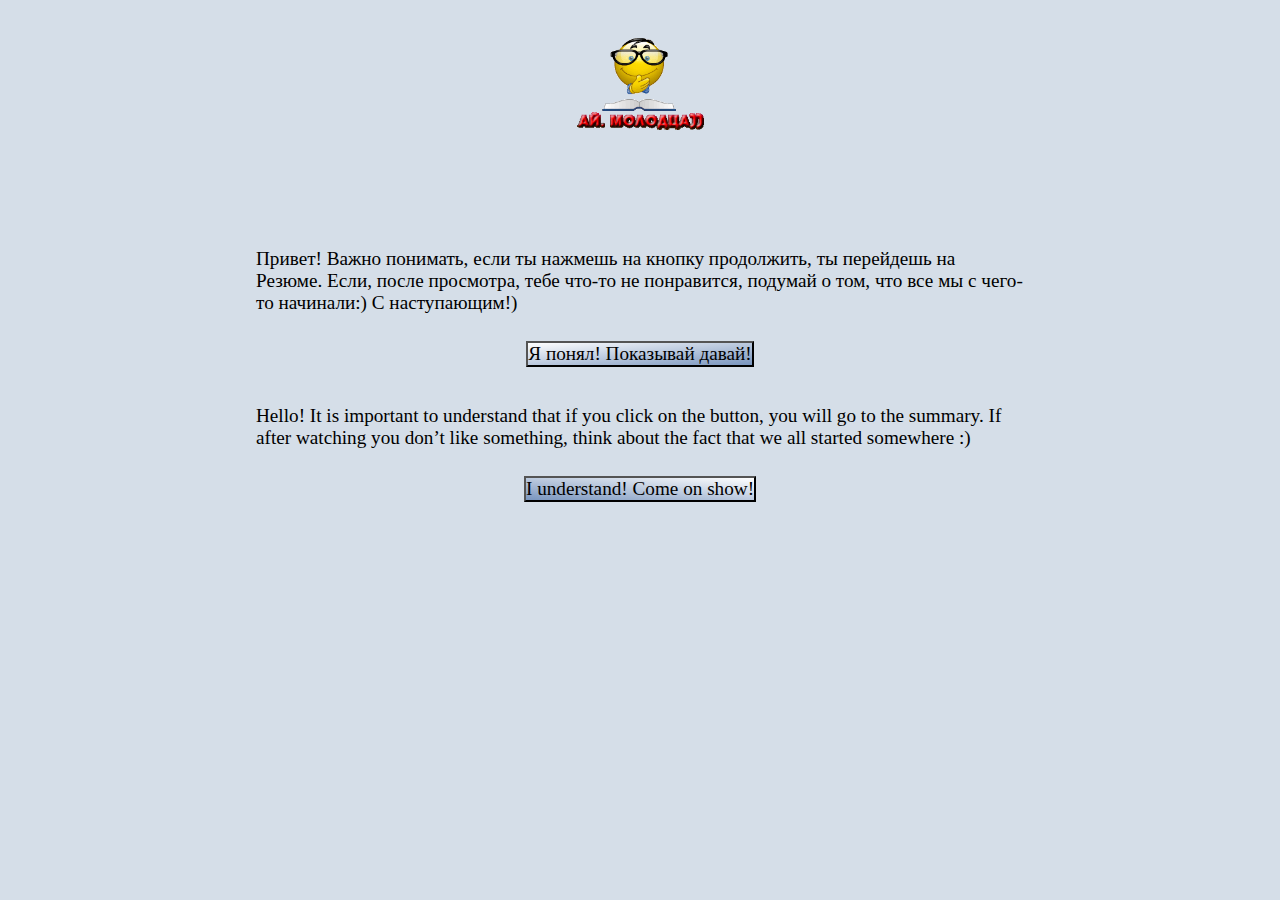
<file: index.html>
<!DOCTYPE html>
<html lang="en">
<head>
    <meta charset="UTF-8">
    <meta http-equiv="X-UA-Compatible" content="IE=edge">
    <meta name="viewport" content="width=device-width, initial-scale=1.0">
    <title>ValentinK</title>
    <link rel="stylesheet" href="./style/style.css">
</head>
<body>
    <div class="container-smile">
        <img  class="smile" src="./image/great-job.gif" alt="">
        <div class="ru-ru">
            <p>Привет! Важно понимать, если ты нажмешь на кнопку продолжить, ты перейдешь на Резюме. Если, после  просмотра, тебе что-то не понравится, подумай о том, что все мы с чего-то начинали:) С наступающим!)</з>
            <form action="./ru/index2.html">
                <button class="botton-ru">Я понял! Показывай давай!</button>
            </form>
        </div>
        <div class="eng-emg">
            <p>Hello! It is important to understand that if you click on the button, you will go to the summary. If after watching you don’t like something, think about the fact that we all started somewhere :)</p>
            <form action="./eng/index.html">
                <button class="botton-eng">I understand! Come on show!</button>
            </form>
        </div>
    </div>
</body>
</html>
</file>
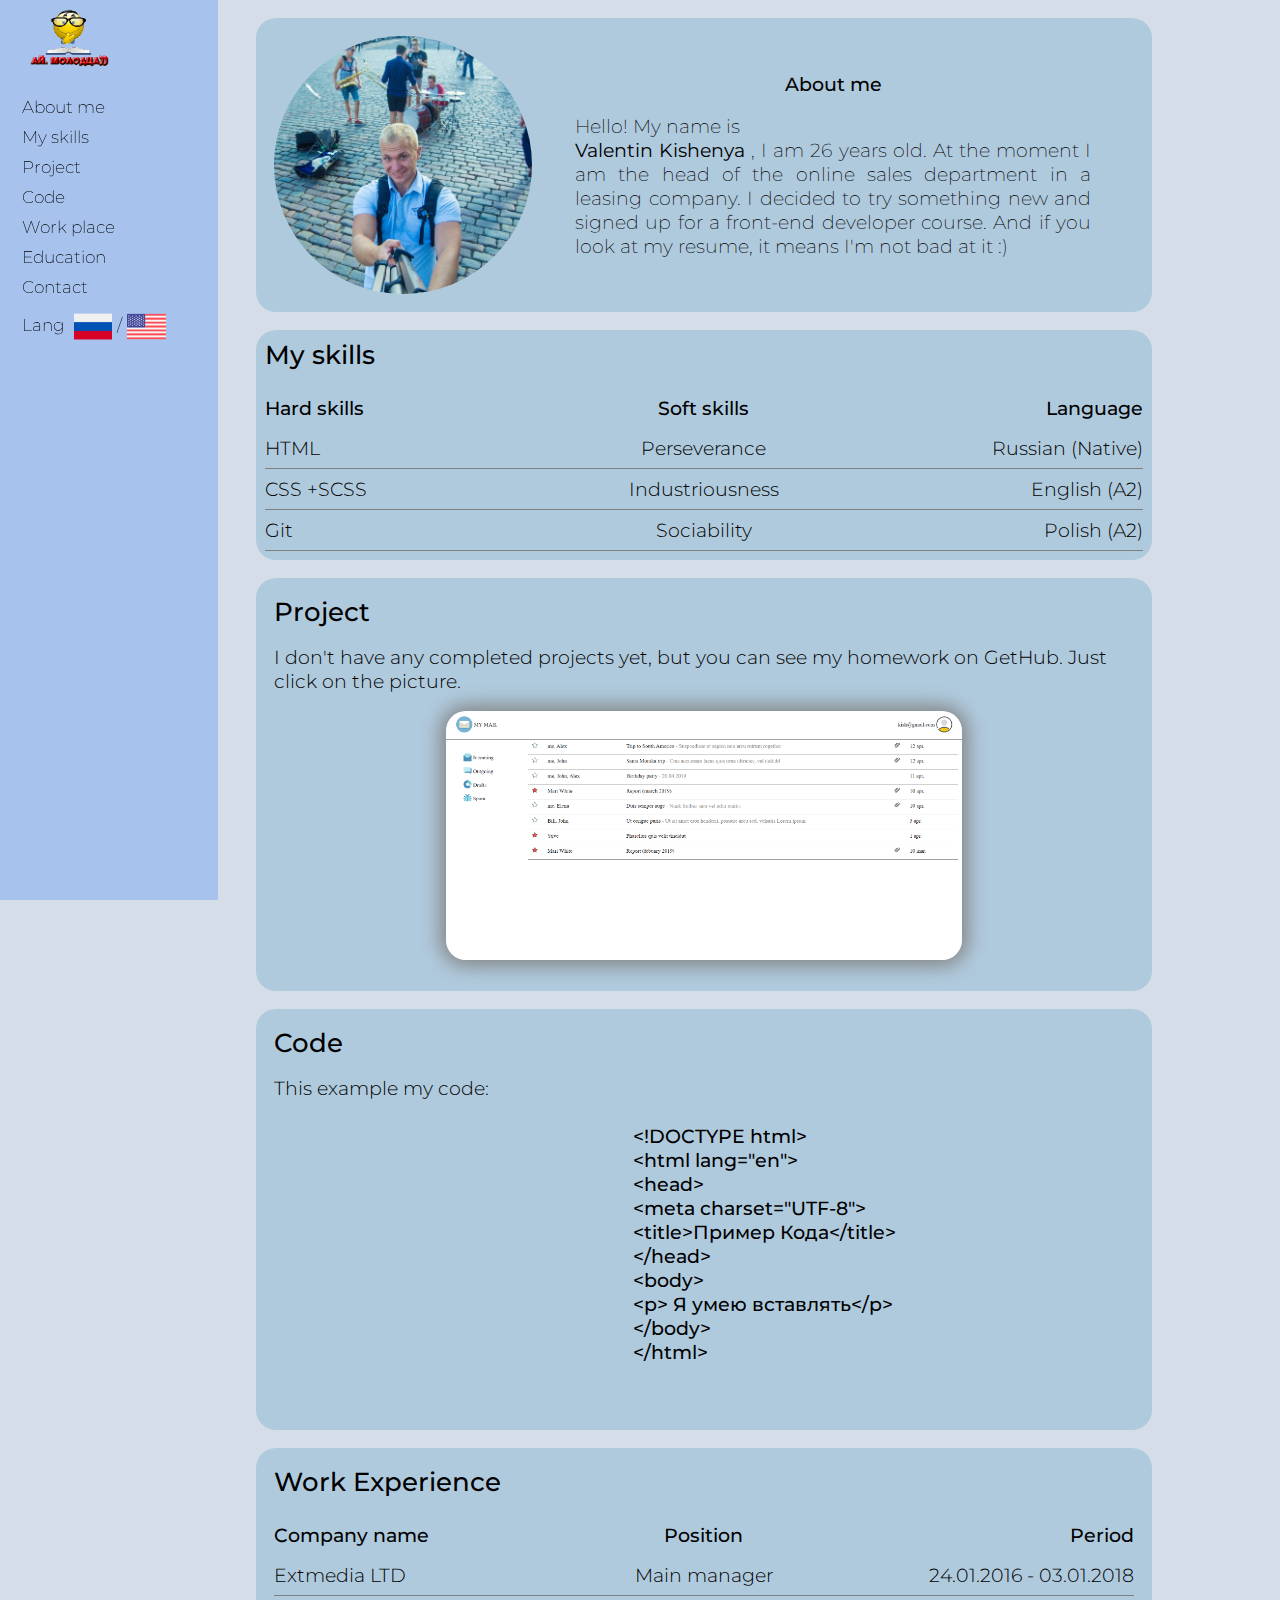
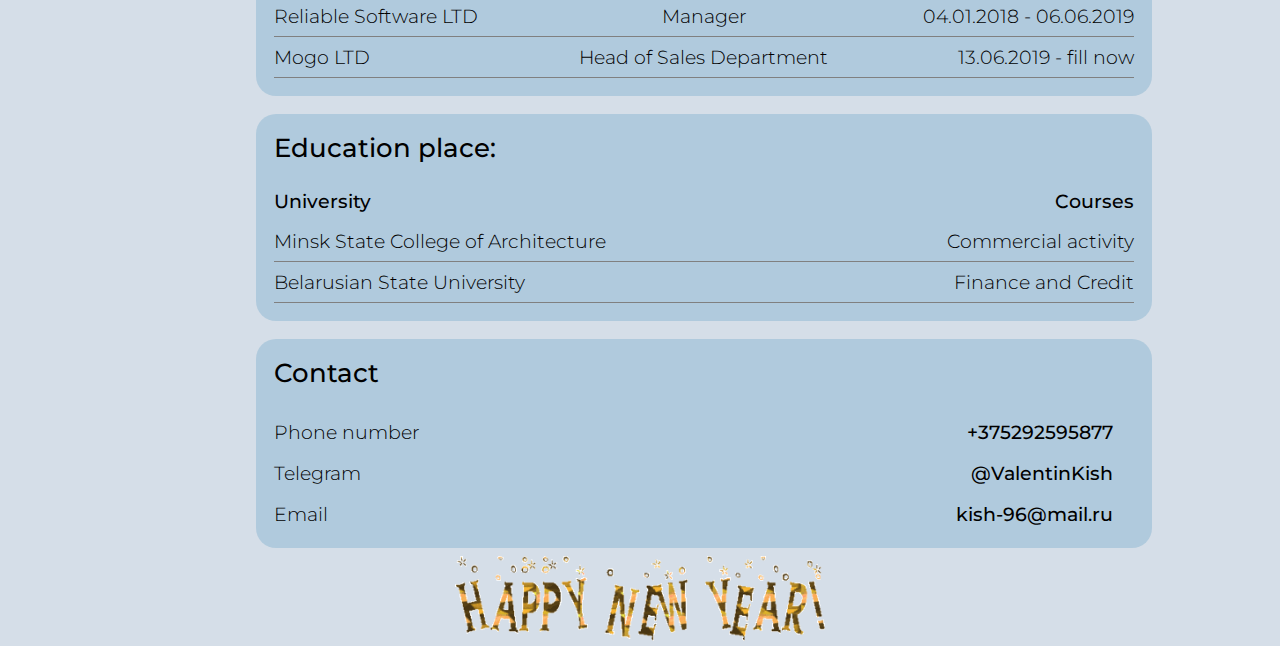
<file: eng/index.html>
<!DOCTYPE html>
<html lang="en">
<head>
    <meta charset="UTF-8">
    <meta http-equiv="X-UA-Compatible" content="IE=edge">
    <meta name="viewport" content="width=device-width, initial-scale=1.0">
    <title>ValentinK</title>
    <link rel="preconnect" href="https://fonts.googleapis.com">
    <link rel="preconnect" href="https://fonts.gstatic.com" crossorigin>
    <link href="https://fonts.googleapis.com/css2?family=Lato:wght@400;700&family=Montserrat:wght@200;400;700&family=Open+Sans:ital,wght@0,300;0,400;0,500;0,600;0,700;0,800;1,300;1,400;1,500;1,600;1,700;1,800&display=swap" rel="stylesheet">

    <link rel="stylesheet" href="../style/style.css">
</head>
<body>
    <div class="wrapper">

        <header>
        <nav>

            <ul class="menu">
                <li class="menu-li"> <a href="../index.html"><img class="smile2" src="../image/great-job.gif" alt=""></a></li>
                <li class="menu-li"><a href="#about">About me</a></li>
                <li class="menu-li"><a href="#skills">My skills</a></li>
                <li class="menu-li"><a href="#proect">Project</a></li>
                <li class="menu-li"><a href="#code">Code</a></li>
                <li class="menu-li"><a href="#rabota">Work place</a></li>
                <li class="menu-li"><a href="#ucheba">Education</a></li>
                <li class="menu-li"><a href="#contakts">Contact</a></li>
                <li class="menu-li">Lang <a class="link-icon" href="../ru/index2.html"><img class="icon" src="../image/ru.png" alt="ru"></a>/<a  class="link-icon" href="../eng/index.html"><img class="icon" src="../image/usa.png" alt="ru"></a></li>
            </ul>
        </nav>
        </header>
        <main>
        <div id="about">
            <img class="my-photo" src="../image/myphoto.jpg" alt="My foto">
            <div class="about-me">
                <h1>About me</h1>
                <p>Hello! My name is <h2>Valentin Kishenya</h2> , I am 26 years old. At the moment I am the head of the online sales department in a leasing company. I decided to try something new and signed up for a front-end developer course. And if you look at my resume, it means I'm not bad at it :)</p>
            </div>
            

        </div>
        <div id="skills">
            <p class="strong-skills"> My skills</p>
            <table>
                <tr>
                    <th class="left">Hard skills</th>
                    <th class="del-if-small">Soft skills</th>
                    <th class="right">Language</th>
                </tr>
                <tr>
                    <td class="left">HTML</td>
                    <td class="del-if-small">Perseverance</td>
                    <td class="right">Russian (Native)</td>
                </tr>

                <tr>
                    <td class="left">CSS +SCSS</td>
                    <td class="del-if-small">Industriousness</td>
                    <td class="right">English (A2)</td>
                </tr>
                <tr>
                    <td class="left">Git</td>
                    <td class="del-if-small">Sociability</td>
                    <td class="right"> Polish (A2)</td>
                </tr>
            </table>
        </div>
        <div id="proect">
            <p class="strong">Project</p>
            <p class="about-proect">I don't have any completed projects yet, but you can see my homework on GetHub. Just click on the picture.</p>
            <ul>
                <li class="link-proect"><a href="https://valentinkish.github.io/hw3/" target="_blank"><img class="img-project" src="../image/ex3.png" alt="Пример 3"></a></li>
           </ul>
        </div>
        <div id="code">
            <p class="strong">Code</p>
            <p class="my-code"> This example my code:</p>
            <div class="ex-code">
                <pre>
                   <code> 
                        &lt;!DOCTYPE html&gt;
                        &lt;html lang="en"&gt;
                        &lt;head&gt;
                        &lt;meta charset="UTF-8"&gt;
                        &lt;title&gt;Пример Кода&lt;/title&gt;
                        &lt;/head&gt;
                        &lt;body&gt;
                        &lt;p&gt; Я умею вставлять&lt;/p&gt;
                        &lt;/body&gt;
                        &lt;/html&gt;
                    </code>
                </pre>
            </div>
        </div>
        <div id="rabota">
            <p class="strong">Work Experience</p>
            <table>
                <tr>
                    <th class="left">Company name</th>
                    <th>Position</th>
                    <th class="right">Period</th>
                </tr>
                <tr>
                    <td class="left">Extmedia LTD</td>
                    <td>Main manager</td>
                    <td class="right">24.01.2016 - 03.01.2018</td>
                </tr>
                <tr>
                    <td class="left">Reliable Software LTD</td>
                    <td>Manager</td>
                    <td class="right">04.01.2018 - 06.06.2019</td>
                </tr>
                <tr>
                    <td class="left">Mogo LTD</td>
                    <td>Head of Sales Department</td>
                    <td class="right">13.06.2019 - fill now</td>
                </tr>
            </table>
        </div>
        <div id="ucheba">
            <p class="strong">Education place:</p>
            <table>
                <tr>
                    <th class="left">University</th>
                    <th class="right">Courses</th>
                </tr>
                <tr>
                    <td class="left">Minsk State College of Architecture</td>
                    <td class="right">Commercial activity</td>
                </tr>
                <tr>
                    <td class="left">Belarusian State University</td>
                    <td class="right">Finance and Credit</td>
                </tr>
            </table>
        </div>
        <div id="contakts">
            <p class="strong">Contact</p>
            <p class="my-contact">
                <span class="name">Phone number</span>
                <span class="answer">+375292595877</span>
            </p>
            <p> 
                <span class="name">Telegram</span>
                <span class="answer">@ValentinKish</span>
            </p>  
            <p> 
                <span class="name">Email</span>
                <span class="answer">kish-96@mail.ru</span>
            </p>  

        </div>
        </main>
        <footer>
            <img  class="happy" src="../image/happy-new.gif" alt="">
        </footer>
    </div>

</body>
</html>
</file>
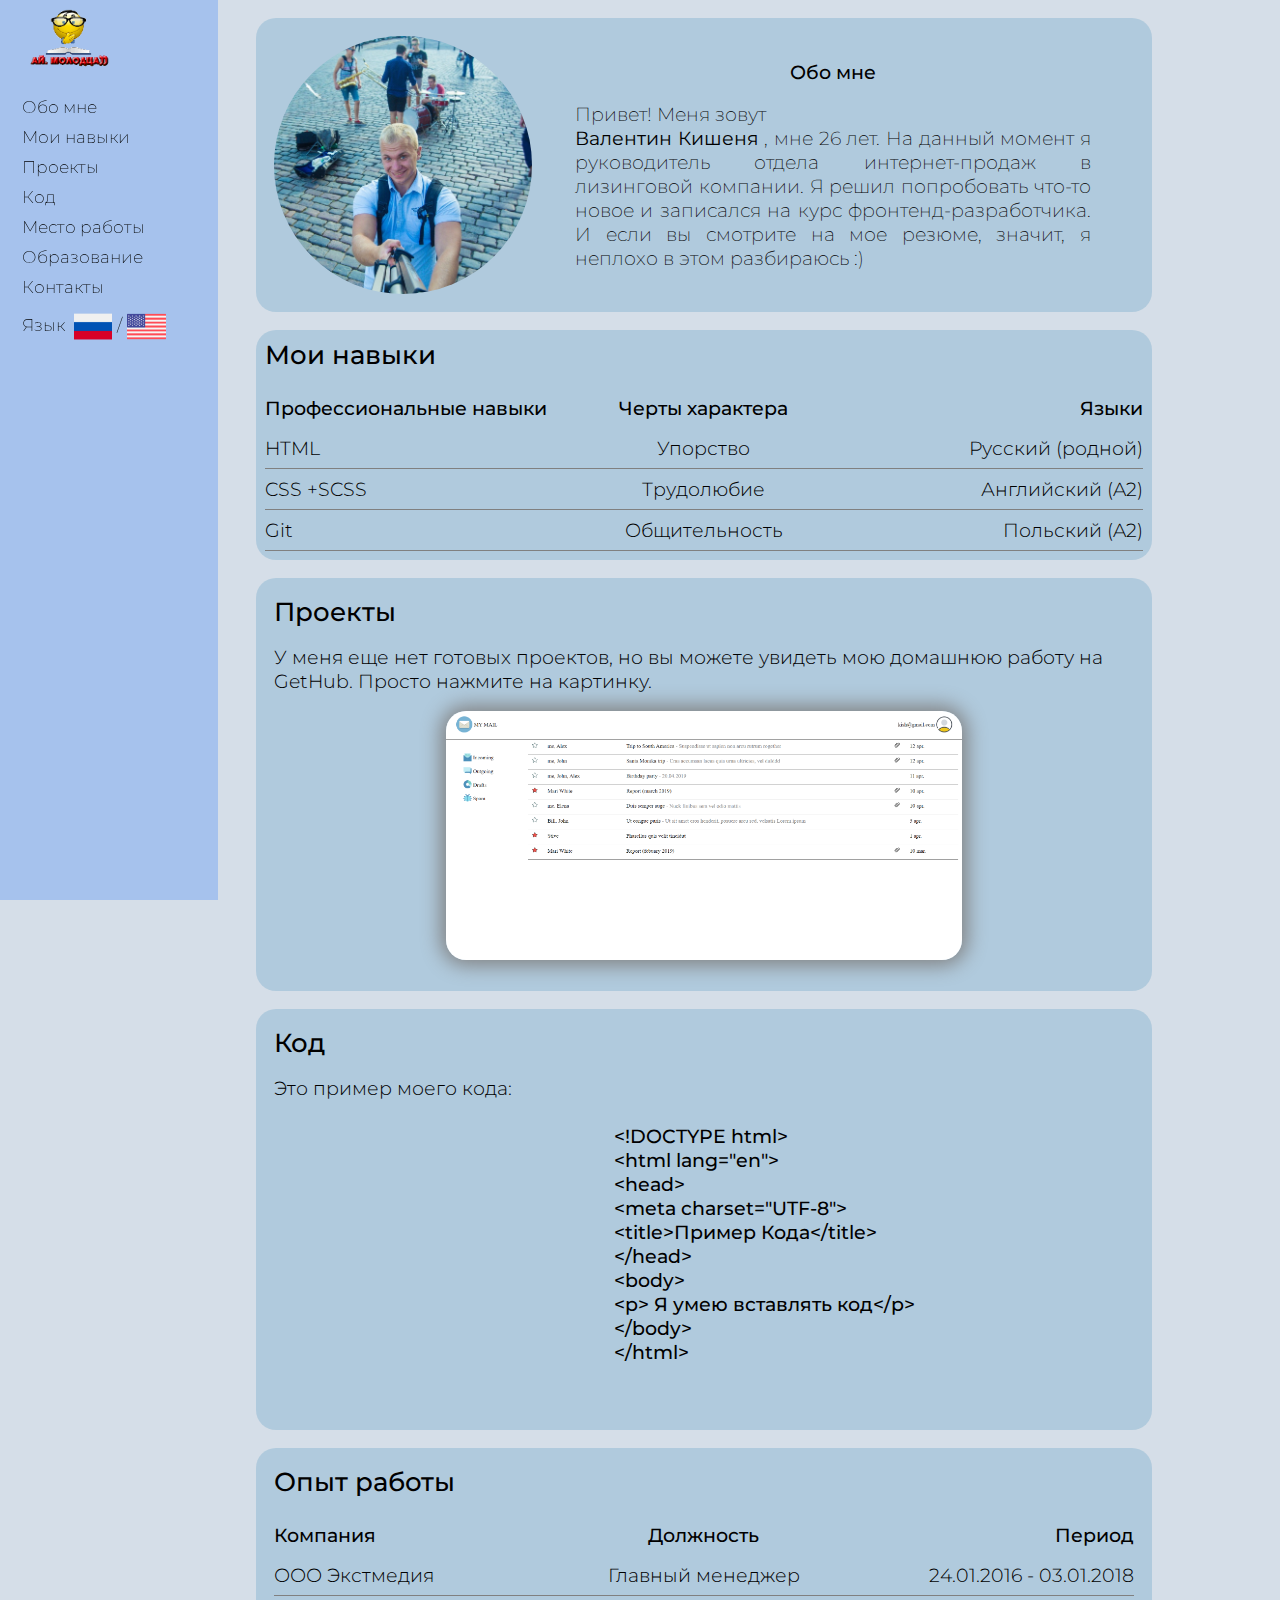
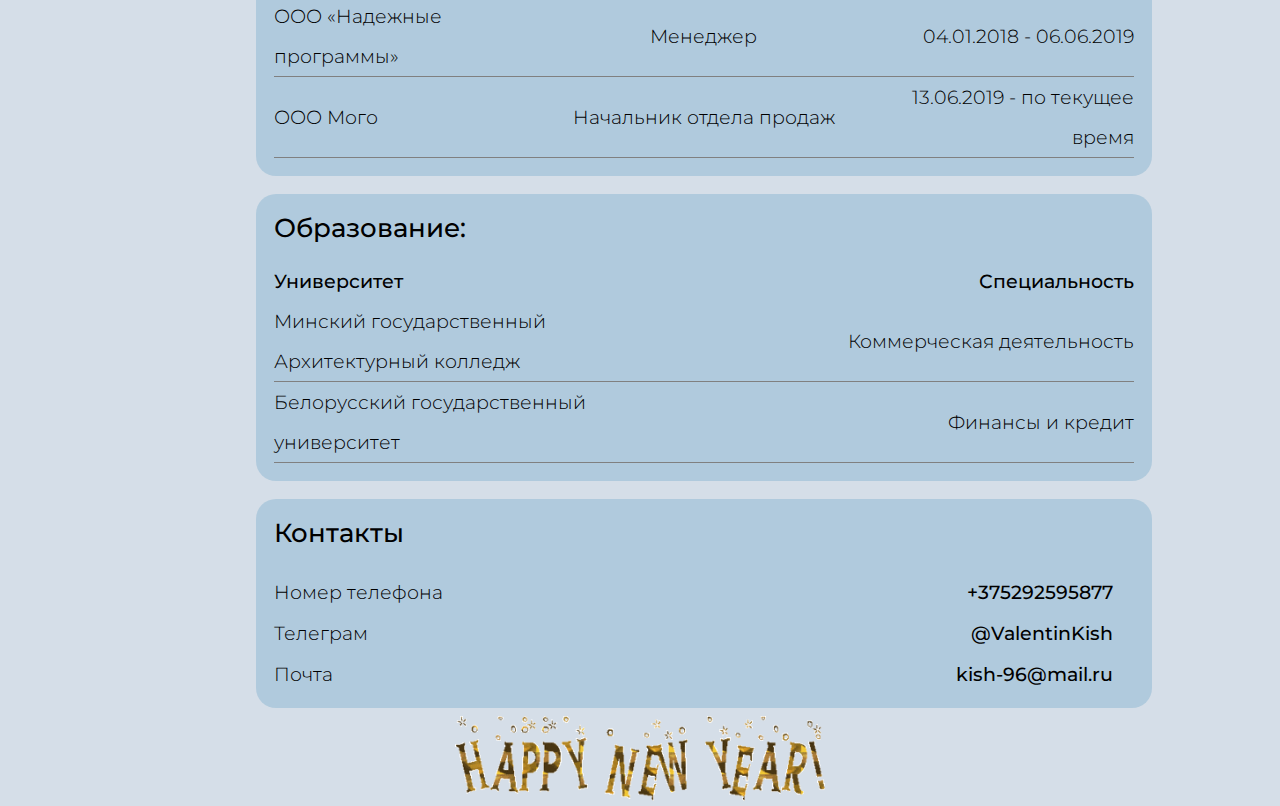
<file: ru/index2.html>
<!DOCTYPE html>
<html lang="ru">
<head>
    <meta charset="UTF-8">
    <meta http-equiv="X-UA-Compatible" content="IE=edge">
    <meta name="viewport" content="width=device-width, initial-scale=1.0">
    <title>ValentinK</title>
    <link rel="preconnect" href="https://fonts.googleapis.com">
    <link rel="preconnect" href="https://fonts.gstatic.com" crossorigin>
    <link href="https://fonts.googleapis.com/css2?family=Lato:wght@400;700&family=Montserrat:wght@200;400;700&family=Open+Sans:ital,wght@0,300;0,400;0,500;0,600;0,700;0,800;1,300;1,400;1,500;1,600;1,700;1,800&display=swap" rel="stylesheet">

    <link rel="stylesheet" href="../style/style.css">
</head>
<body>
    <div class="wrapper">

        <header>
        <nav>

            <ul class="menu">
                <li class="menu-li"> <a href="../index.html"><img class="smile2" src="../image/great-job.gif" alt=""></a></li>
                <li class="menu-li"><a href="#about">Обо мне</a></li>
                <li class="menu-li"><a href="#skills">Мои навыки</a></li>
                <li class="menu-li"><a href="#proect">Проекты</a></li>
                <li class="menu-li"><a href="#code">Код</a></li>
                <li class="menu-li"><a href="#rabota">Место работы</a></li>
                <li class="menu-li"><a href="#ucheba">Образование</a></li>
                <li class="menu-li"><a href="#contakts">Контакты</a></li>
                <li class="menu-li"> Язык <a class="link-icon" href="../ru/index2.html"><img class="icon" src="../image/ru.png" alt="ru"></a>/<a class="link-icon" href="../eng/index.html"><img class="icon" src="../image/usa.png" alt="ru"></a></li>
            </ul>
        </nav>
        </header>
        <main>
        <div id="about">
            <img class="my-photo" src="../image/myphoto.jpg" alt="My foto">
            <div class="about-me">
                <h1>Обо мне</h1>
                <p>Привет! Меня зовут <h2>Валентин Кишеня</h2> , мне 26 лет. На данный момент я руководитель отдела интернет-продаж в лизинговой компании. Я решил попробовать что-то новое и записался на курс фронтенд-разработчика. И если вы смотрите на мое резюме, значит, я неплохо в этом разбираюсь :)</p>
            </div>
            

        </div>
        <div id="skills">
            <p class="strong-skills"> Мои навыки</p>
            <table>
                <tr>
                    <th class="left">Профессиональные навыки</th>
                    <th class="del-if-small">Черты характера</th>
                    <th class="right">Языки</th>
                </tr>
                <tr>
                    <td class="left">HTML</td>
                    <td class="del-if-small">Упорство</td>
                    <td class="right">Русский (родной)</td>
                </tr>

                <tr>
                    <td class="left">CSS +SCSS</td>
                    <td class="del-if-small">Трудолюбие</td>
                    <td class="right">Английский (A2)</td>
                </tr>
                <tr>
                    <td class="left">Git</td>
                    <td class="del-if-small">Общительность</td>
                    <td class="right"> Польский (A2)</td>
                </tr>
            </table>
        </div>
        <div id="proect">
            <p class="strong">Проекты</p>
            <p class="about-proect">У меня еще нет готовых проектов, но вы можете увидеть мою домашнюю работу на GetHub. Просто нажмите на картинку.</p>
            <ul>
                 <li class="link-proect"><a href="https://valentinkish.github.io/hw3/" target="_blank"><img class="img-project" src="../image/ex3.png" alt="Пример 3"></a></li>
            </ul>
        </div>
        <div id="code">
            <p class="strong">Код</p>
            <p class="my-code">Это пример моего кода:</p>
            <div class="ex-code">
                <pre>
                   <code> 
                        &lt;!DOCTYPE html&gt;
                        &lt;html lang="en"&gt;
                        &lt;head&gt;
                        &lt;meta charset="UTF-8"&gt;
                        &lt;title&gt;Пример Кода&lt;/title&gt;
                        &lt;/head&gt;
                        &lt;body&gt;
                        &lt;p&gt; Я умею вставлять код&lt;/p&gt;
                        &lt;/body&gt;
                        &lt;/html&gt;
                    </code>
                </pre>
            </div>
        </div>
        <div id="rabota">
            <p class="strong">Опыт работы</p>
            <table>
                <tr>
                    <th class="left">Компания</th>
                    <th>Должность</th>
                    <th class="right">Период</th>
                </tr>
                <tr>
                    <td class="left"> ООО Экстмедия</td>
                    <td>Главный менеджер</td>
                    <td class="right">24.01.2016 - 03.01.2018</td>
                </tr>
                <tr>
                    <td class="left">ООО «Надежные программы»</td>
                    <td>Менеджер</td>
                    <td class="right">04.01.2018 - 06.06.2019</td>
                </tr>
                <tr>
                    <td class="left">ООО Мого</td>
                    <td>Начальник отдела продаж</td>
                    <td class="right">13.06.2019 - по текущее время</td>
                </tr>
            </table>
        </div>
        <div id="ucheba">
            <p class="strong">Образование:</p>
            <table>
                <tr>
                    <th class="left">Университет</th>
                    <th class="right">Специальность</th>
                </tr>
                <tr>
                    <td class="left">Минский государственный Архитектурный колледж</td>
                    <td class="right">Коммерческая деятельность</td>
                </tr>
                <tr>
                    <td class="left">Белорусский государственный университет</td>
                    <td class="right">Финансы и кредит</td>
                </tr>
            </table>
        </div>
        <div id="contakts">
            <p class="strong">Контакты</p>
            <p class="my-contact">
                <span class="name">Номер телефона</span>
                <span class="answer">+375292595877</span>
            </p>
            <p> 
                <span class="name">Телеграм</span>
                <span class="answer">@ValentinKish</span>
            </p>  
            <p> 
                <span class="name">Почта</span>
                <span class="answer">kish-96@mail.ru</span>
            </p>  

        </div>
        </main>
        <footer>
            <img  class="happy" src="../image/happy-new.gif" alt="">
        </footer>
    </div>

</body>
</html>
</file>
<file: style/style.css>
/* Общиее */

* { font-size: 1.5vw;
    padding: 0;
    margin: 0;
    box-sizing: border-box;
    font-family: 'Montserrat'
}

html {
    background-color: rgba(114, 143, 178, 0.297);
    scroll-behavior: smooth;
}
.icon {
  vertical-align: middle;
  margin-left: 5px;
  width: 3vw;
}
.menu-li .link-icon{
  width:min-content;
}
  
ul {
    list-style-type: none;
  }
  
a {
    text-decoration: none;
    color: black;
}

.wrapper {
    position: relative;
}
/* Навигация */

.happy {
    width: 30%;
    margin: 0 auto;
    display: block;
}
  
.smile2{
    width: 60%;
}
.menu {
    /* min-width: 152px; */
    background-color: rgba(11, 108, 255, 0.237);
    height: 100vh;
    width: 17%;
    position: fixed;
    top: 0px;
    text-align: left;
}

.menu li:first-child  {
  margin-top: 1vh;
}
  
.menu-li {
    font-size: 1.3vw;
    padding-left:10%;
    margin-bottom: 10px;
    font-weight: 200;
}
  
.menu-li a {
    font-size: 1.3vw;
    margin-right: 5px;
    display: inline-block;
    width: 80%;
    border-radius: 5px;
}
  
.menu-li a:hover {
    background-color: rgba(46, 57, 75, 0.32);
    transition: 0.5s;
    
}

/* Главное */

main {
    margin-left: 20%;
    margin-right: 10%;
    width: 70%;
}
  
  #about {
    padding: 2vh;
    margin: 2vh auto;
    display: flex;
    flex-wrap: wrap;
    margin-bottom: 2vh;
    border-radius: 20px;
    background-color: rgba(105, 163, 198, 0.342);
}

  .about-me {
    margin: auto ;
    text-align: justify;
    max-width: 60%;
    font-weight: 200;
}

.about-me h1 {
    font-weight: 500;
    text-align: center;
    margin-bottom: 2vh;
}
  
  .about-me h2 {
    display: inline;
    font-weight: 400;
}
   
  .my-photo {
    min-width: 250px;
    max-height: 300px;
    max-width: 300px;
    width: 30%;
    border-radius: 50%;
}
  


  /* Навыки */
  #skills {
    padding: 1vh;
    border-radius: 20px;
    background-color: rgba(105, 163, 198, 0.342);
    margin: 2vh auto;
  }
  .strong-skills {
    font-size:2vw;
    font-weight: 500;
    margin-bottom: 2vh;

  }

  .left{
    text-align: left;
  }
  .right{
    text-align: right;
  }


  table {
    border-collapse: collapse;
  }

  th {
    text-align: center;
    font-weight: 500;
    width:18rem;
    margin-left: 5vh;
    line-height: 40px;
    margin-bottom: 4vh;
  }

  td {
    font-weight: 300;
    text-align: center;
    border-bottom: 1px solid gray;
    width: 30%;
    line-height: 40px;
  }

  /* Проекты */
  #proect{
    overflow: auto;
    padding: 2vh;
    border-radius: 20px;
    background-color: rgba(105, 163, 198, 0.342);
    margin: 2vh auto;
  }

  .strong{
  
    font-size: 2vw;
    font-weight: 500;
    margin-bottom: 2vh;
  }

  .about-proect{
    font-weight: 300;
    margin-top: 2vh;
    margin-bottom: 2vh;
  }

  .link-proect{
    line-height: 40px;
    text-align: center;
  }

  .link-proect a {
    color: rgb(27, 13, 78);}

  .img-project{
    box-shadow: gray 0 0 20px 5px;
    margin: 0 auto;
    width: 60%;
    border-radius: 20px;
  }

  /* Код */
  #code {
    overflow: auto;
    padding: 2vh;
    border-radius: 20px;
    background-color: rgba(105, 163, 198, 0.342);
    }

  .my-code{
    margin-top: 2vh;
    font-weight: 300;
    }

  .ex-code {
    font-weight: 500;
    margin: 0 auto;
    width: min-content;
  }

/* Работа */

  #rabota{
    overflow: auto;
    padding: 2vh;
    border-radius: 20px;
    background-color: rgba(105, 163, 198, 0.342);
    margin-top: 2vh;

}

/* Учеба */

  #ucheba {
    padding: 2vh;
    border-radius: 20px;
    background-color: rgba(105, 163, 198, 0.342);
    margin-top: 2vh;
}

/* Контакты */

  #contakts{
    padding: 2vh;
    border-radius: 20px;
    background-color: rgba(105, 163, 198, 0.342);
    margin-top: 2vh;
    line-height: 32px
}

  .name{
    margin-top: 1vh;
    width: 49%;
    display: inline-block;
    font-weight: 300;
    text-align: left;
 
}

  .answer{
    margin-top: 1vh;
    display: inline-block;
    width: 48%;
    font-weight: 500;
    text-align: right;
}


/* Добавил заглавную страницу */


.container-smile{
  width: 60%;
  margin: 4vh auto;
}
.botton-ru{
  display: block;
  margin: 3vh auto;
  background: linear-gradient(to bottom right, rgb(255, 255, 255), rgb(121, 149, 190));
}

.ru-ru {
  margin-top: 10vh;
  margin-bottom: 5%;
}

.eng-emg {
  margin-bottom: 5%;
}



.smile {
display: block;
width: 20%;
margin: 0 auto;}

.botton-eng{
  display: block;
  margin: 3vh auto;
  background: linear-gradient(to bottom left, rgb(255, 255, 255), rgb(121, 149, 190));
}

@media (max-width: 965px) {

  * {
    font-size: 2.5vw;
  }

  td, th {
  line-height: 4vw;
  }

  .left{
    margin: 0;
    text-align: left;
  }
  .right{
    margin: 0;
    text-align: right;
  }

  .menu-li {
    font-size: 2vw;

}
  
.menu-li a {
    font-size: 2vw;}


    .menu {
        width: 25%;
    }
    a {
        font-size: 2vw;
    }

    .strong {
  
      font-size: 4vw;}

    main {
      width: 70%;
        margin-left: 27%;
        margin-right: 1%;
    }

    .my-photo {
        margin: auto;
        width: 50%;
        border-radius: 50%;
    }

    .about-me {
        max-width: 80%;
    }

    .ex-code {
        font-size: 10px;
        font-weight: 500;
      margin: 0 auto;
     
    }
}

@media (max-width: 400px) {

  * {
    font-size: 3vw;
  }

  .menu{
    display: none;
  }

.del-if-small {
  display: none;
}
#code {
  overflow: auto;
  padding: 2vh;
  border-radius: 20px;
  background-color: rgba(105, 163, 198, 0.342);
  }

.my-code{
  margin-top: 2vh;
  font-weight: 300;
  }

.ex-code {
  font-weight: 500;
  margin: 0 auto;
  width: min-content;
}

.strong-skills {
  font-size:6vw;
}
.strong{
  
  font-size: 6vw;
}
html {
  visibility: visible;

  width:90%;
}

.wrapper {  
  min-width: 370px;
  visibility: visible;
  margin-left: 5px;
  margin-right: 5px;
}

main {
  visibility: visible;
  margin-left: 5px;
  margin-right: 5px;
  width:99%;
}

.happy {
  width: 50%;
margin-left: 30%;
  display: block;
}



}
</file>
